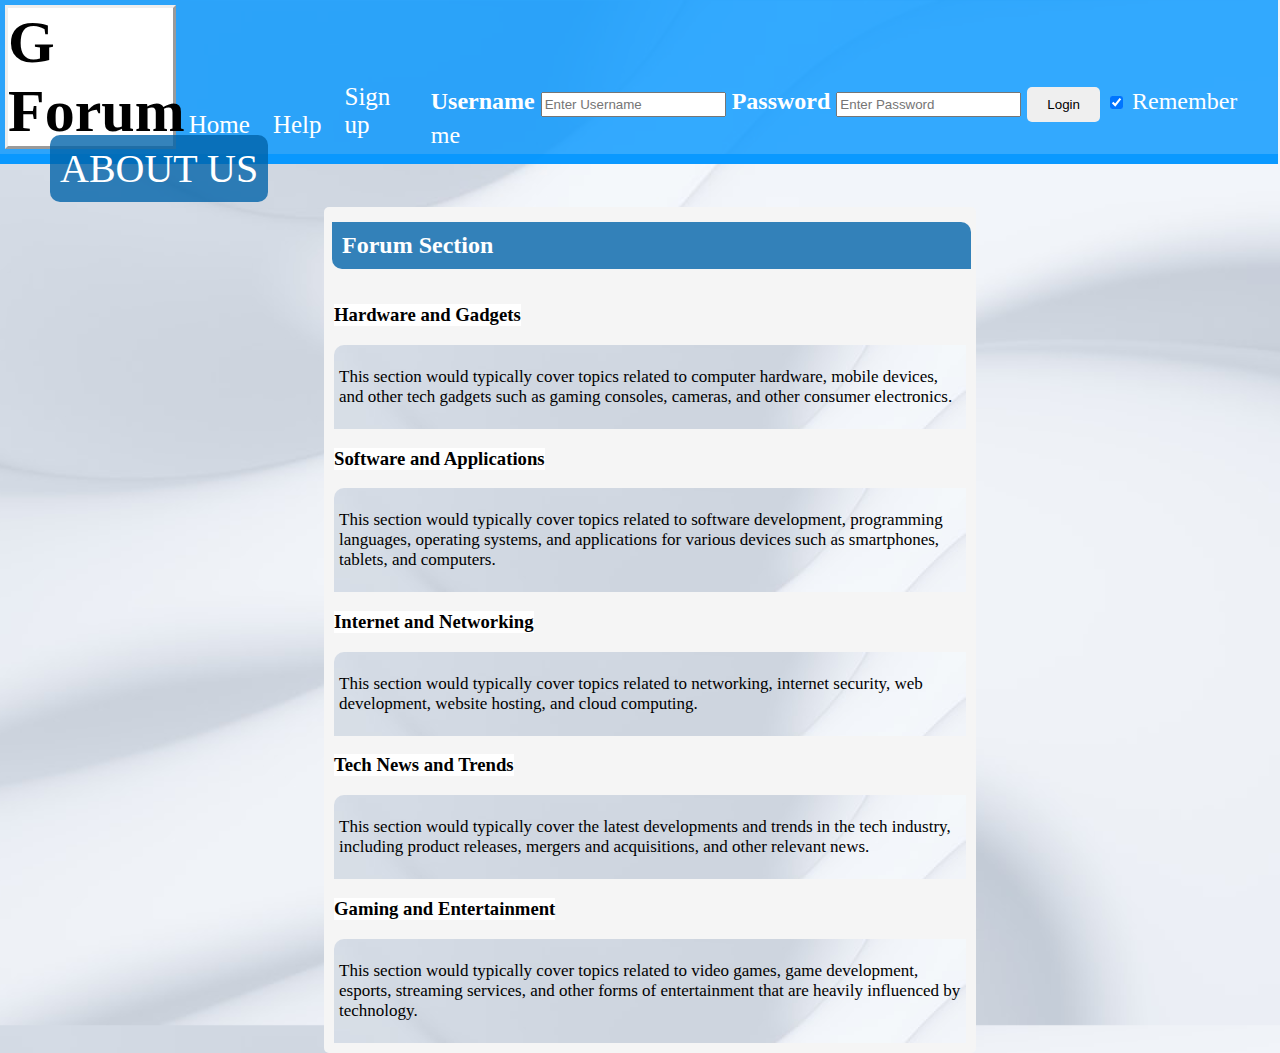
<file: index.html>
<html>
    <head>
        <link rel="stylesheet" href="main.css">
        <script src="index.js"></script>
    </head>
    <body>
        <title>G Forum</title>
        <div class="navBar">
            <h1 class="name">G Forum</h1>
            <a href="#" onclick="backHome()">Home</a>
            <a href="#" onclick="goToHelpPage()">Help</a>
            <a href="#" onclick="signUp()">Sign up</a>
            <div class="sign-in">
                <label for="uname"><b>Username</b></label>
                <input type="text" placeholder="Enter Username" name="uname" required>

                <label for="psw"><b>Password</b></label>
                <input type="password" placeholder="Enter Password" name="psw" required>

                <button type="submit">Login</button>
                <label>
                <input type="checkbox" checked="checked" name="remember"> Remember me
                </label>
            </div>
        </div>

        <div class="forum-section">
            <h2>Forum Section</h2>
            <div class = "forum">
                <div class="forum-title">
                    <a href="h-g"><h3>Hardware and Gadgets</h3></a>
                </div>
                <div class="description">
                    <p>This section would typically cover topics related to computer hardware, mobile devices, and other tech gadgets such as gaming consoles, cameras, and other consumer electronics.</p>
                </div>
            </div>
            <div class = "forum">
                <div class="forum-title">
                    <a href="s-f"><h3>Software and Applications</h3></a>
                </div>
                <div class="description">
                    <p>This section would typically cover topics related to software development, programming languages, operating systems, and applications for various devices such as smartphones, tablets, and computers.</p>                
                </div>
            </div>
            <div class = "forum">
                <div class="forum-title">
                    <a href="i-n"><h3>Internet and Networking</h3></a>
                </div>
                <div class="description">
                    <p>This section would typically cover topics related to networking, internet security, web development, website hosting, and cloud computing.</p>
                </div>
            </div>
            <div class = "forum">
                <div class="forum-title">
                    <a href="t-t"><h3>Tech News and Trends</h3></a>
                </div>
                <div class="description">
                    <p>This section would typically cover the latest developments and trends in the tech industry, including product releases, mergers and acquisitions, and other relevant news.</p>
                </div>
            </div>
            <div class = "forum">
                <div class="forum-title">
                    <a href="g-e"><h3>Gaming and Entertainment</h3></a>
                </div>
                <div class="description">
                    <p>This section would typically cover topics related to video games, game development, esports, streaming services, and other forms of entertainment that are heavily influenced by technology.</p>
                </div>
            </div>
        </div>
       
       <div class="about-us">
        <span>ABOUT US</span>
        <div class="about-us-dpd">
            <p>G Forum is a website that hosts forums related to technology. Users can join discussions on various topics related to technology, including hardware, software, gadgets, and the latest developments in the tech industry. The website aims to create a community of tech enthusiasts and professionals who can share their knowledge and expertise and help each other with their tech-related queries. G Forum provides a platform for users to connect with like-minded individuals and stay up-to-date with the latest trends in the tech industry.</p>
        </div>
       </div>

    </body>
    
</html>
</file>
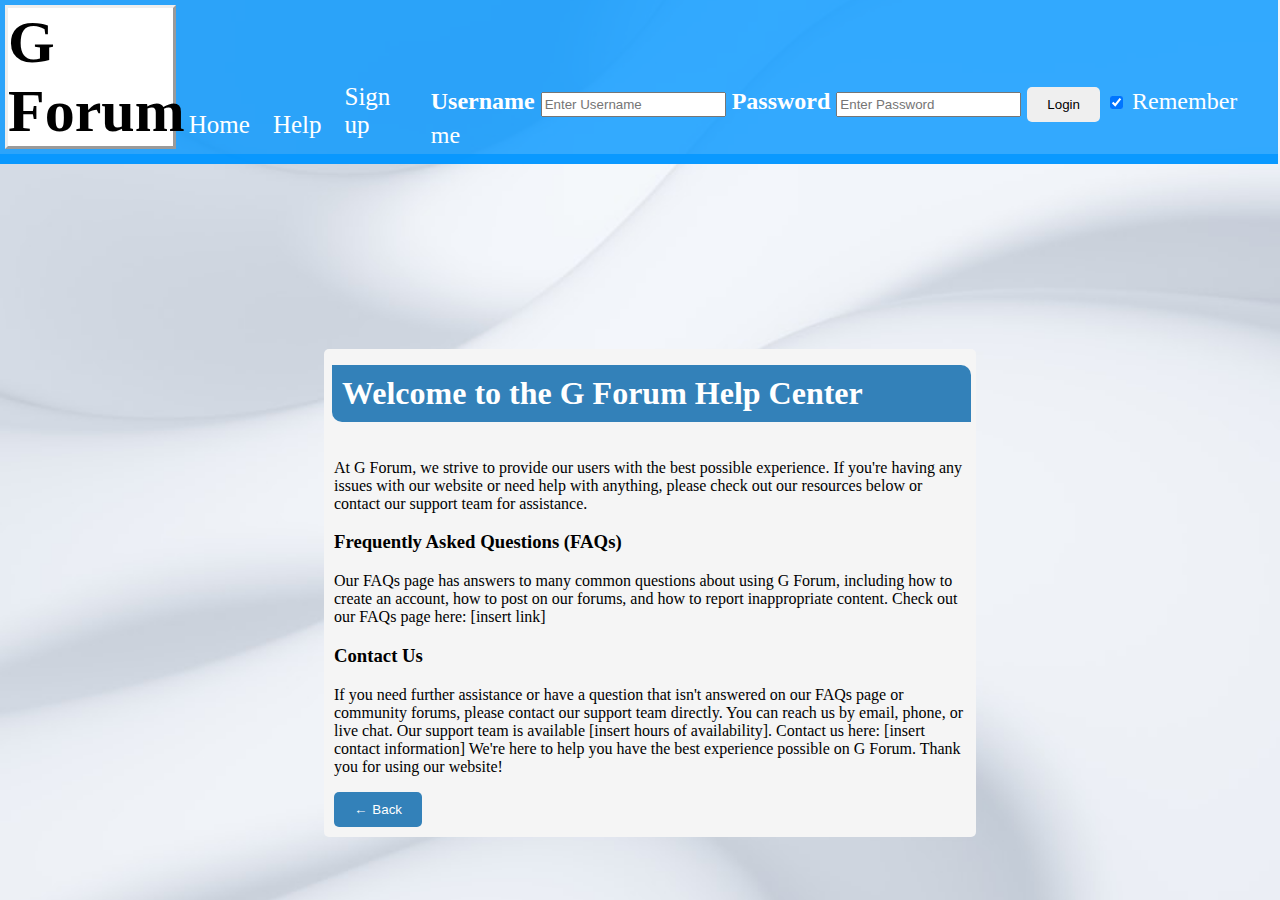
<file: help.html>
<html>
    <head>
        <link rel="stylesheet" href="help.css">
        <link rel="stylesheet" href="main.css">
        <script src="index.js"></script>
    </head>
    <body>
        <title>G Forum</title>
        <div class="navBar">
            <h1 class="name">G Forum</h1>
            <a href="#" onclick="backHome()">Home</a>
            <a href="#">Help</a>
            <a href="#" onclick="signUp()">Sign up</a>
            <div class="sign-in">
                <label for="uname"><b>Username</b></label>
                <input type="text" placeholder="Enter Username" name="uname" required>

                <label for="psw"><b>Password</b></label>
                <input type="password" placeholder="Enter Password" name="psw" required>

                <button type="submit">Login</button>
                <label>
                <input type="checkbox" checked="checked" name="remember"> Remember me
                </label>
            </div>
        </div>
        <div class="help-info">
            <div class="help-container">
                <h1>Welcome to the G Forum Help Center</h1>
                <p>At G Forum, we strive to provide our users with the best possible experience. If you're having any issues with our website or need help with anything, please check out our resources below or contact our support team for assistance.</p>
                <div class="faqs">
                <h3>Frequently Asked Questions (FAQs)</h3>
                <p>Our FAQs page has answers to many common questions about using G Forum, including how to create an account, how to post on our forums, and how to report inappropriate content. Check out our FAQs page here: [insert link]</p>    
                </div>
                <div class="contact">
                    <h3>Contact Us</h3>
                    <p>If you need further assistance or have a question that isn't answered on our FAQs page or community forums, please contact our support team directly. You can reach us by email, phone, or live chat. Our support team is available [insert hours of availability]. Contact us here: [insert contact information]

                        We're here to help you have the best experience possible on G Forum. Thank you for using our website!</p>
                </div>
            </div>
            <button class="home-back" onclick="backHome()">Back</button>
        </div>
    </body>
</html>
</file>
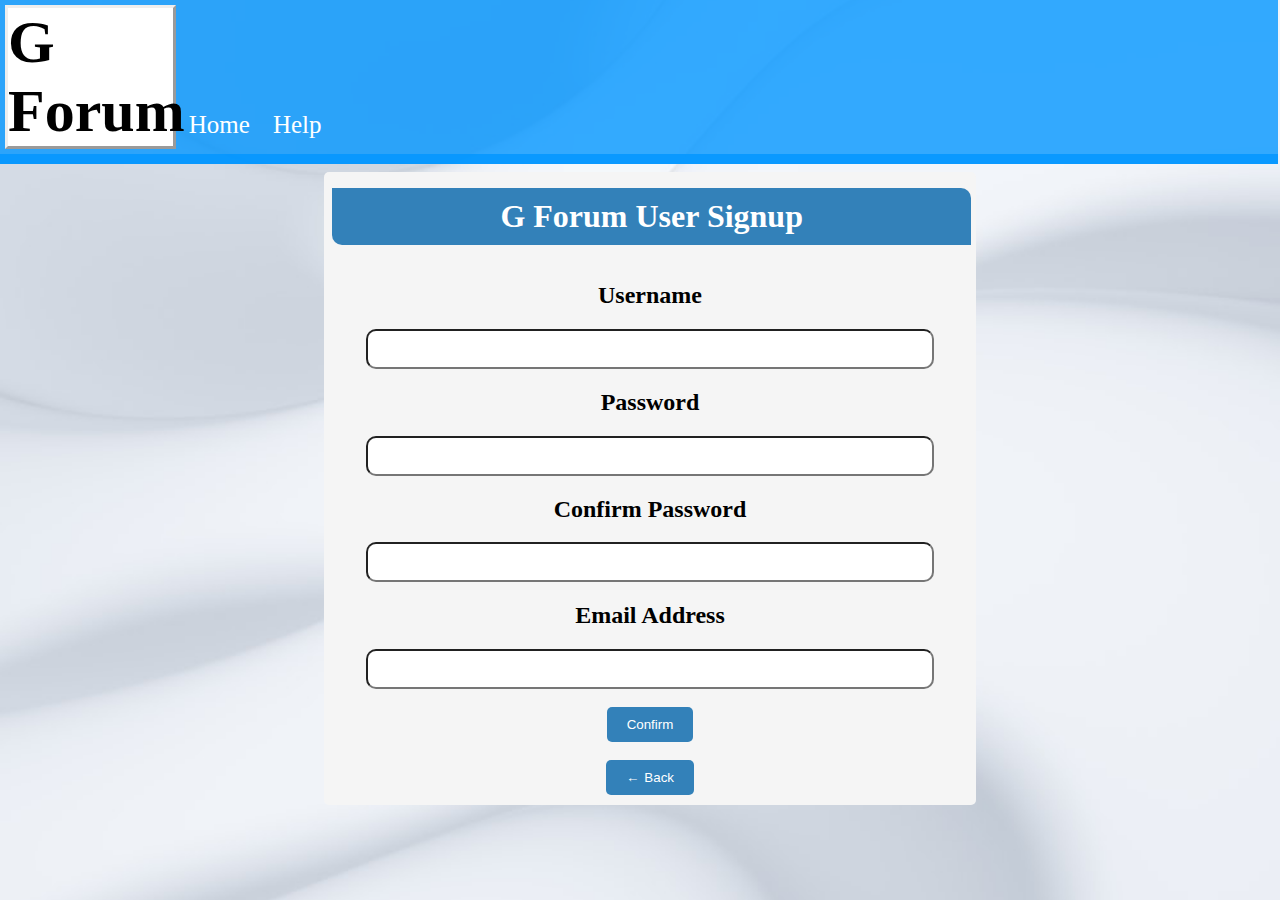
<file: signUp.html>
<html>
    <head>
       
        <link rel="stylesheet" href="signUp.css">
        <script src="index.js"></script>
    </head>
    <title>G Forum</title>
    <div class="navBar">
        <h1 class="name">G Forum</h1>
        <a href="#" onclick="backHome()">Home</a>
        <a href="#" onclick="goToHelpPage()">Help</a>
    </div>
    <div class="registration">
        <div class="container">
            <h1>G Forum User Signup</h1>
            <h2>Username</h2>
            <input type="text" id="userId" name="uname" required> 
            <h2>Password</h2>
            <input type="text" id="userPsw" name="psw" required>
            <h2>Confirm Password</h2>
            <input type="text" id="userPsw-con" name="psw-rqd" required>
            <h2>Email Address</h2>
            <input type="text" id="userEmail" name="email" required><br><br>
            <button class="sign-up" type="submit" onclick="backHome()">Confirm</button><br><br>
            <button class="home-back" onclick="backHome()">Back</button>
        </div>
    </div>

</html>
</file>
<file: main.css>
body
{
    background-image: url(bg2.png);
    background-position: center;
    background-size: cover;
    width: auto;
    height: auto;
}
.navBar
{   
    background-color: #0095ffca;
    display: flex;
    padding: 5px;
    border-bottom: 10px solid;
    border-color: #0095ffca;
    position: fixed;
    top: -8px;
    left: -8px;
    width: 100.3%;
    position: relative;
}

.name
{
    border-style: outset;
    width: 13%;
    font-size: 60px;
    margin-top: auto;
    margin-bottom: auto;
    background-color: white;
   
}

.navBar a
{
   float: left;
   display: block;
   margin-top: auto;
   padding: 10px;
   margin-left: 3px;
   font-size: 25px;
   color: rgb(255, 255, 255);
   text-decoration: none;
   
   
}

.navBar a:hover
{
    background-color: #0062a9ca;
}

.navBar a:active
{
    box-shadow: none;
    top: 5px;
}

.sign-in
{
    font-size: 24px;
    padding-right: 10px;
    margin-left: auto;
    margin-top: auto;
    color: white;
}

.search
{
    font-size: 25px;
    float: left;
    position: relative;
    
    width: fit-content;
    height: 25;
    margin-top: 100px;
    margin-right: 16px;
    background: #ddd;
    font-size: 17px;
}

button[type="submit"] {
    
    color: black;
    padding: 10px 20px;
    border: none;
    border-radius: 5px;
  }
button[type="submit"]:hover {
    background-color: #0062a9ca;
  }

input[name = "uname"]
{
    height: 25px;
}

input[name = "psw"]
{
    height: 25px;
}

.forum-section
{
    width: 50%;
    padding: 10px;
    border: 1px ;
    position: relative;
    left: 25%;
    top: 4%;
    background-color: whitesmoke;
    border-radius: 5px;
}



.forum-section h2
{
    padding: 10px;
    color: white;
    background-color: #0062a9ca;
    position: relative;
    top: -15px;
    left: -2px;
    width: 98%;
    border-top-right-radius: 10px;
    border-bottom-left-radius: 10px;
}

.forum-title 
{
  width: fit-content;
  height: fit-content;
  background-color: white;
  
}

.forum-title a
{
  text-decoration: none;
  color: black;
}

.description
{
    background-color: white;
    background: url(bg2.png);
    padding: 5px;
    border-top-left-radius: 10px;
    font-size: 17px;
}

.about-us {
    position: absolute;
    top: 15%;
    display: inline-block;
    background-color: #0062a9ca;
    color:  white;
    padding: 10px;
    border-radius: 10px;
    font-size: 40px;
    left: 50px;
  }
  
  .about-us-dpd {
    display: none;
    position: absolute;
    background-color: #0095ffca;
    min-width: 260px;
    box-shadow: 0px 8px 16px 0px rgba(0,0,0,0.2);
    padding: 12px 16px;
    z-index: 1;
    text-align: justify;
    font-size: 18px;
  }
  
  .about-us:hover .about-us-dpd {
    display: block;
  }

  .container
  {
      width: 50%;
      padding: 10px;
      border: 1px ;
      position: relative;
      left: 25%;
      top: 4%;
      background-color: whitesmoke;
      border-radius: 5px;
  }


  .container h1
  {
    padding: 10px;
    color: white;
    background-color: #0062a9ca;
    position: relative;
    top: -15px;
    left: -2px;
    width: 98%;
    border-top-right-radius: 10px;
    border-bottom-left-radius: 10px;
  }
</file>
<file: help.css>
body
{
    background-image: url(bg2.png);
    background-position: center;
    background-size: cover;
    width: auto;
    height: auto;
}

.help-info
{
    width: 50%;
    padding: 10px;
    border: 1px ;
    position: relative;
    left: 25%;
    top: 20%;
    background-color: whitesmoke;
    border-radius: 5px;
}

.help-container h1
{
    padding: 10px;
    color: white;
    background-color: #0062a9ca;
    position: relative;
    top: -15px;
    left: -2px;
    width: 98%;
    border-top-right-radius: 10px;
    border-bottom-left-radius: 10px;
}

.home-back 
{
    background-color: #0062a9ca;
  color: #fff;
  padding: 10px 20px;
  border-radius: 5px;
  border: none;
  cursor: pointer;
}

.home-back:before {
    content: "\2190"; /* Unicode character for left arrow */
    margin-right: 5px;
  }
</file>
<file: signUp.css>
body
{
    background-image: url(bg2.png);
    background-position: center;
    background-size: cover;
    width: auto;
    height: auto;
}
.navBar
{   
    background-color: #0095ffca;
    display: flex;
    padding: 5px;
    border-bottom: 10px solid;
    border-color: #0095ffca;
    position: fixed;
    top: -8px;
    left: -8px;
    width: 100.3%;
    position: relative;
}

.name
{
    border-style: outset;
    width: 13%;
    font-size: 60px;
    margin-top: auto;
    margin-bottom: auto;
    background-color: white;
   
}

.navBar a
{
   float: left;
   display: block;
   margin-top: auto;
   padding: 10px;
   margin-left: 3px;
   font-size: 25px;
   color: rgb(255, 255, 255);
   text-decoration: none;
   
   
}

.navBar a:hover
{
    background-color: #0062a9ca;
}

.navBar a:active
{
    box-shadow: none;
    top: 5px;
}

.container
  {
      text-align: center;
      width: 50%;
      padding: 10px;
      border: 1px ;
      position: relative;
      left: 25%;
      top: 4%;
      background-color: whitesmoke;
      border-radius: 5px;
  }


  .container h1
  {
    padding: 10px;
    color: white;
    background-color: #0062a9ca;
    position: relative;
    top: -15px;
    left: -2px;
    width: 98%;
    border-top-right-radius: 10px;
    border-bottom-left-radius: 10px;
  }



  button
{
  background-color: #0062a9ca;
  color: #fff;
  padding: 10px 20px;
  border-radius: 5px;
  height: auto;
  border: none;
  cursor: pointer;
  
}

.home-back:before {
    content: "\2190"; /* Unicode character for left arrow */
    margin-right: 5px;
  }

input
{   
    font-size: 25px;
    border-radius: 10px;
    text-align: center;
    width: 90%;
    height: 40px;
}
</file>
